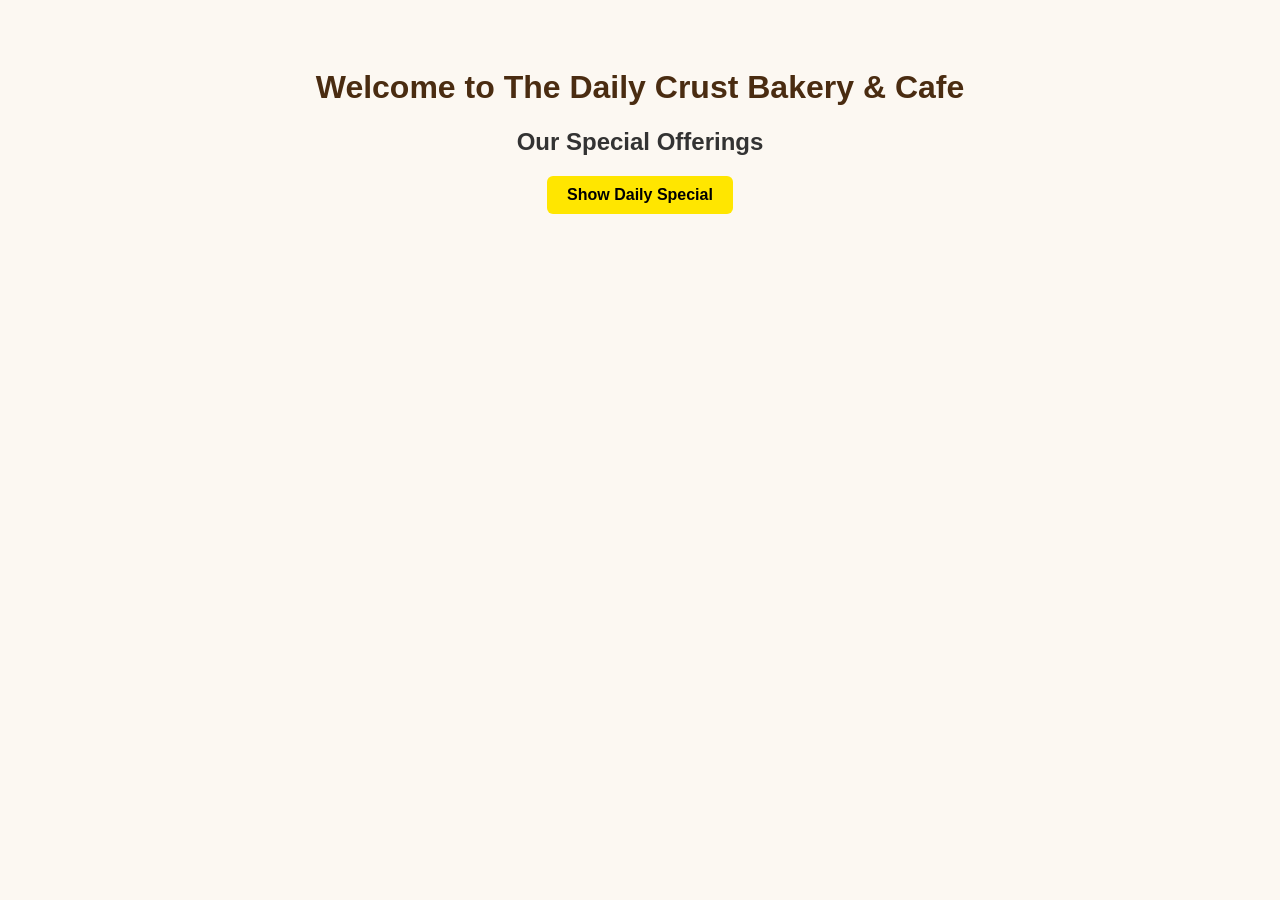
<file: index.html>
<!DOCTYPE html>
<html lang="en">
<head>
  <meta charset="UTF-8">
  <meta name="viewport" content="width=device-width, initial-scale=1.0">
  <title>Bakery & Cafe</title>
  <link rel="stylesheet" href="style.css">
</head>
<body>

  <header>
    <h1>Welcome to The Daily Crust Bakery & Cafe</h1>
  </header>

  <main>
    <h2>Our Special Offerings</h2>
    
    <!-- Daily Special Widget -->
    <div class="special-container">
      <button id="show-special">Show Daily Special</button>
      <p id="daily-special"></p>
    </div>
  </main>

  <script src="script.js"></script>
</body>
</html>
</file>
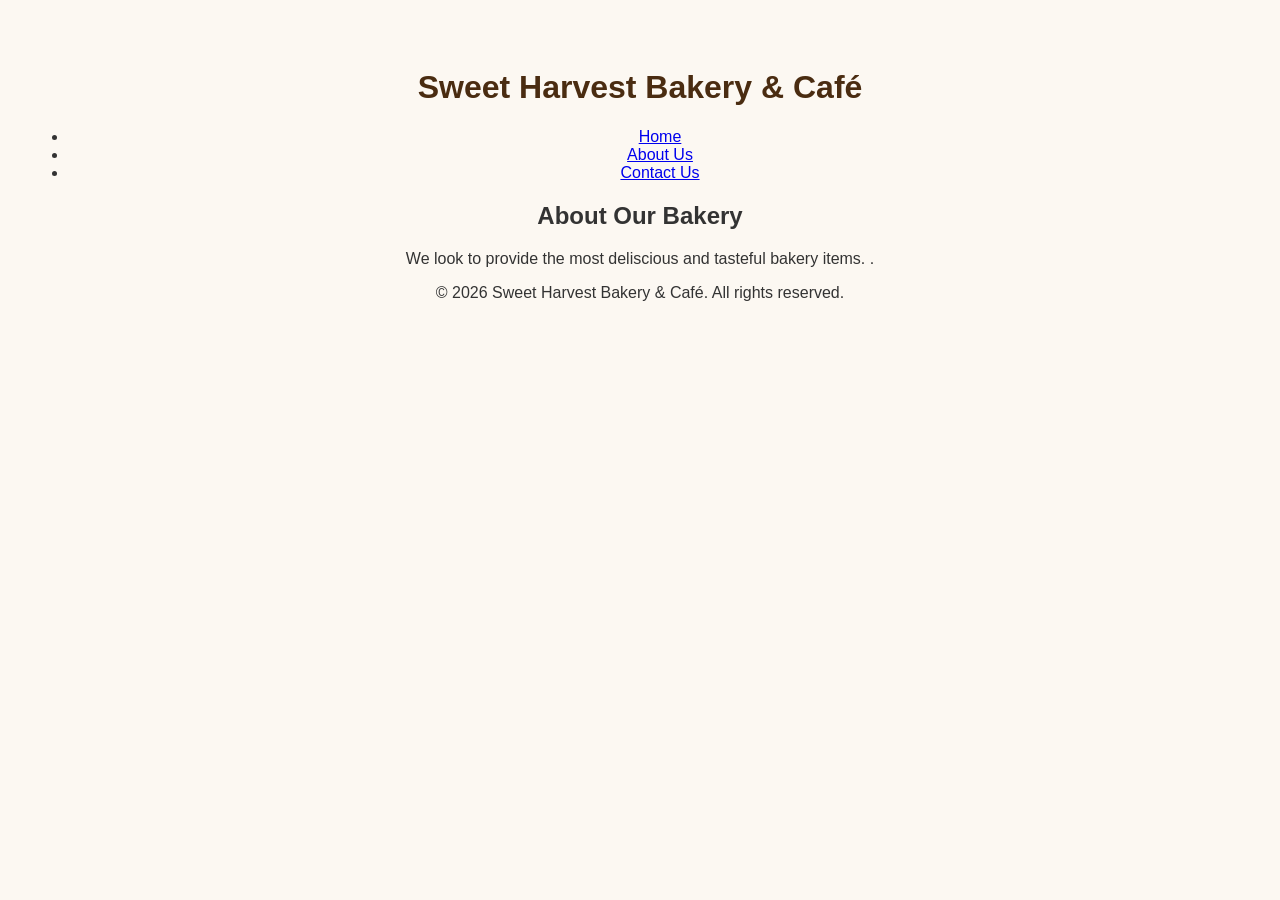
<file: about.html>
<!DOCTYPE html>
<html lang="en">
<head>
    <meta charset="UTF-8">
    <meta name="viewport" content="width=device-width, initial-scale=1.0">
    <title>Sweet Harvest Bakery & Café - About Us</title>
    <link rel="stylesheet" href="style.css">
</head>
<body>

    <header>
        <h1>Sweet Harvest Bakery & Café</h1>
        <nav>
            <ul>
                <li><a href="index.html">Home</a></li>
                <li><a href="about.html">About Us</a></li>
                <li><a href="contact.html">Contact Us</a></li>
            </ul>
        </nav>
    </header>

    <main>
        <section>
            <h2>About Our Bakery</h2>
            <p>We look to provide the most deliscious and tasteful bakery items. 
                .</p>
        </section>
    </main>

    <footer>
        <p>&copy; 2026 Sweet Harvest Bakery & Café. All rights reserved.</p>
    </footer>

</body>
</html>
</file>
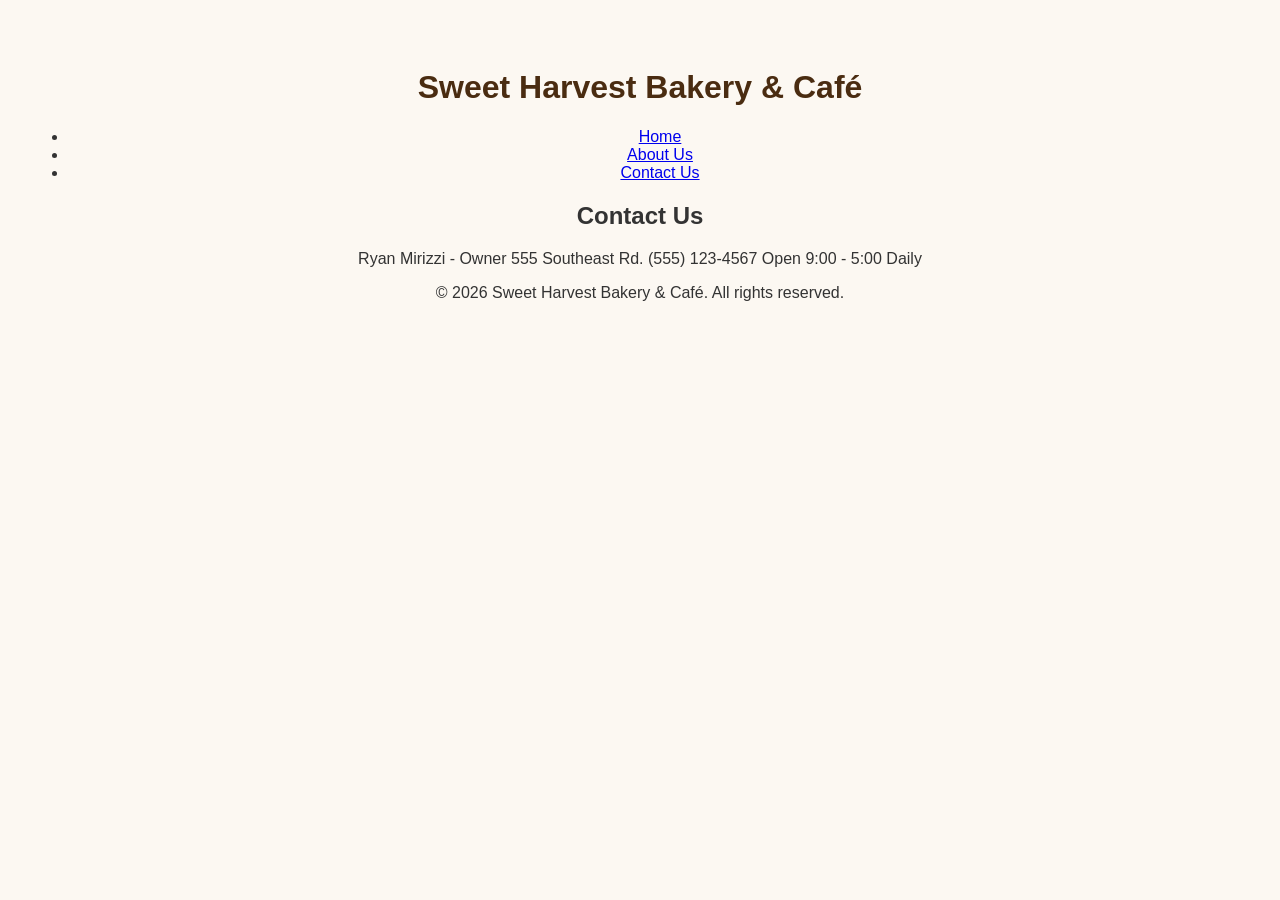
<file: contact.html>
<!DOCTYPE html>
<html lang="en">
<head>
    <meta charset="UTF-8">
    <meta name="viewport" content="width=device-width, initial-scale=1.0">
    <title>Sweet Harvest Bakery & Café - Contact Us</title>
    <link rel="stylesheet" href="style.css">
</head>
<body>

    <header>
        <h1>Sweet Harvest Bakery & Café</h1>
        <nav>
            <ul>
                <li><a href="index.html">Home</a></li>
                <li><a href="about.html">About Us</a></li>
                <li><a href="contact.html">Contact Us</a></li>
            </ul>
        </nav>
    </header>

    <main>
        <section>
            <h2>Contact Us</h2>
            <p>Ryan Mirizzi - Owner 
                555 Southeast Rd. 
                (555) 123-4567
                Open 9:00 - 5:00 Daily </p>
        </section>
    </main>

    <footer>
        <p>&copy; 2026 Sweet Harvest Bakery & Café. All rights reserved.</p>
    </footer>

</body>
</html>
</file>
<file: style.css>
body {
  font-family: Arial, sans-serif;
  text-align: center;
  background-color: #fcf8f2;
  color: #333;
  padding: 40px 20px;
}

h1 {
  color: #4a2c11;
}

#show-special {
  padding: 10px 20px;
  background: #ffe600;
  border: none;
  border-radius: 6px;
  cursor: pointer;
  font-size: 1rem;
  font-weight: bold;
}

#show-special:hover {
  background: #e6ce00;
}

#daily-special {
  margin-top: 15px;
  font-style: italic;
  font-size: 1.2rem;
  font-weight: 500;
}
</file>
